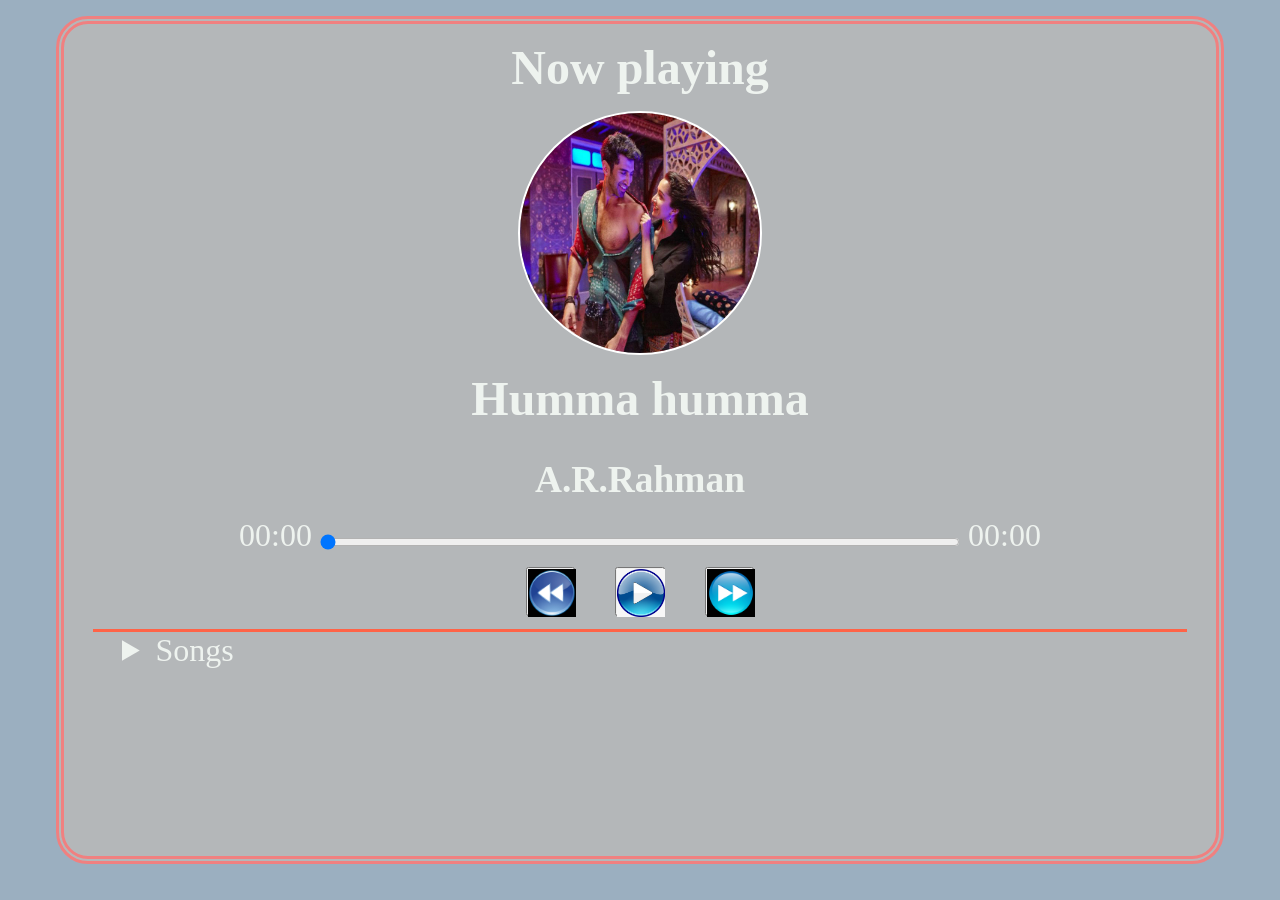
<file: index.html>
<!DOCTYPE html>
<html lang="en">

<head>
    <meta charset="UTF-8">
    <meta http-equiv="X-UA-Compatible" content="IE=edge">
    <meta name="viewport" content="width=device-width, initial-scale=1.0">
    <title>Music_player</title>
    <link rel="stylesheet" href="project19_Music_player.css">
    <style>
        @media screen and (max-width : 720px) {
            #Songs button{
                font-size: 1.5rem;
            }
        }
        @media screen and (max-width : 545px) {
            #Songs button{
                font-size: 1.2rem;
            }
        }
        @media screen and (max-width : 500px) {
            body {
                font-size: 1.5rem;
            }
            #details{
                height: 6rem;
            }

        }
        @media screen and (max-width : 420px) {
            #Songs button{
                font-size: 1rem;
            }
        }

        @media screen and (max-width : 370px) {
            body {
                font-size: 1rem;
            }

            #audio_cover {
                width: 12rem;
                height: 12rem;
            }
        }

        @media screen and (max-width : 300px) {
            .control_icons {
                height: 2.1rem;
                width: 2.1rem;
            }

            .control_icons img {
                height: 2rem;
                width: 2rem;
            }
        }
    </style>
</head>

<body>
    <div id="Music_player">
        <h2 class="player_content" id="heading">Now playing</h2>
        <img class="player_content" src="" alt="sanju" id="audio_cover">
        <h2 class="player_content" id="Song_name"></h2>
        <h3 class="player_content" id="Artist"></h3>
        <audio class="player_content" id="audio">controls
            <source src="" id="song" type="audio/mp3">
        </audio>
        <div class="rangeOfPlayer">
            <span id="current_time"></span>
            <input type="range" id="player" step="1" value="0" min="0" max="100">
            <span id="lengthOfSong"></span>
        </div>
        <div class="controls">
            <button class="control_icons" id="previous"><img src="previousBtn.jpg"></button>
            <button class="control_icons" id="play_pause"><img src="playBtn.jpg"></button>
            <button class="control_icons" id="next"><img src="nextBtn.jpg"></button>
        </div>
        <hr>
        <details id="details">
            <summary>Songs</summary>
            <div id="Songs"></div>
        </details>
    </div>

    <script src="project19_Music_player.js"></script>

</body>

</html>
</file>
<file: project19_Music_player.css>
/* css reset  */
*{
    margin: 0;
    padding: 0;
    font-family:cursive;
}
body{
    background-color: rgb(155, 175, 192);
    background-size: 100%;
    color: rgba(250, 255, 250, 0.829);
    font-size: 2rem;
}
#Music_player{
  display: flex;
  position: relative;
  z-index: 0;
  flex-direction: column;
  /* justify-content: center; */
  text-align: center;
  align-items: center;
  width: 90vw;
  height: fit-content;
  margin: 1rem auto;
  margin-bottom: 0rem;
  border: .5rem double lightcoral;
  background-color:rgb(180, 183, 185);;
  border-radius: 2rem;
}

#player{
    height: .5rem;
    width: 50vw;
}
#songs_list:hover{
    background-color: darkkhaki;
    color: rgb(219, 235, 181);
}
#audio_cover{
    width: 15rem;
    height: 15rem;
    border: 2px solid white;
    border-radius: 10rem;
    padding: 0;
}
.player_content{
    padding: 1rem;
}
.controls{
    /* border: 2px solid rebeccapurple; */
    padding: 0rem;
    margin: 0rem;
    /* background-color: lightpink; */
}
.control_icons{
    height: 3.1rem;
    width: 3.1rem;
    margin: 0.8rem 1rem;
}
.control_icons img {
    height: 3rem;
    width: 3rem;
    background: none;
    /* border: 2px solid rgb(39, 114, 10); */
}


/* rotate class */

.rotated{
    animation: rotated 7.5s linear  infinite;
}
@keyframes rotated {
    from{
        transform: rotate(0deg);
    }
    to{
        transform: rotate(360deg);
    }
}
#details{
    display: inline-block;
    width: 90%;
    position: relative;
    z-index: 1000;
    justify-content: left;
    align-items: left;
    text-align: left;
    padding-bottom: 1rem;
    overflow-x: hidden;
    height: 13rem;
    /* border: 2px solid red; */
}
#Songs button{
    display: block;
    width: 100%;
    flex-direction: column;
    justify-content: left;
    align-items: left;
    text-align: left;
    background-color: transparent;
    border: none;
    cursor: pointer;
    padding-bottom: .2rem;
    font-size: 2rem;
}

hr{
    height: .2rem;
    width: 95%;
    background-color: tomato;
    border: none;
}
</file>
